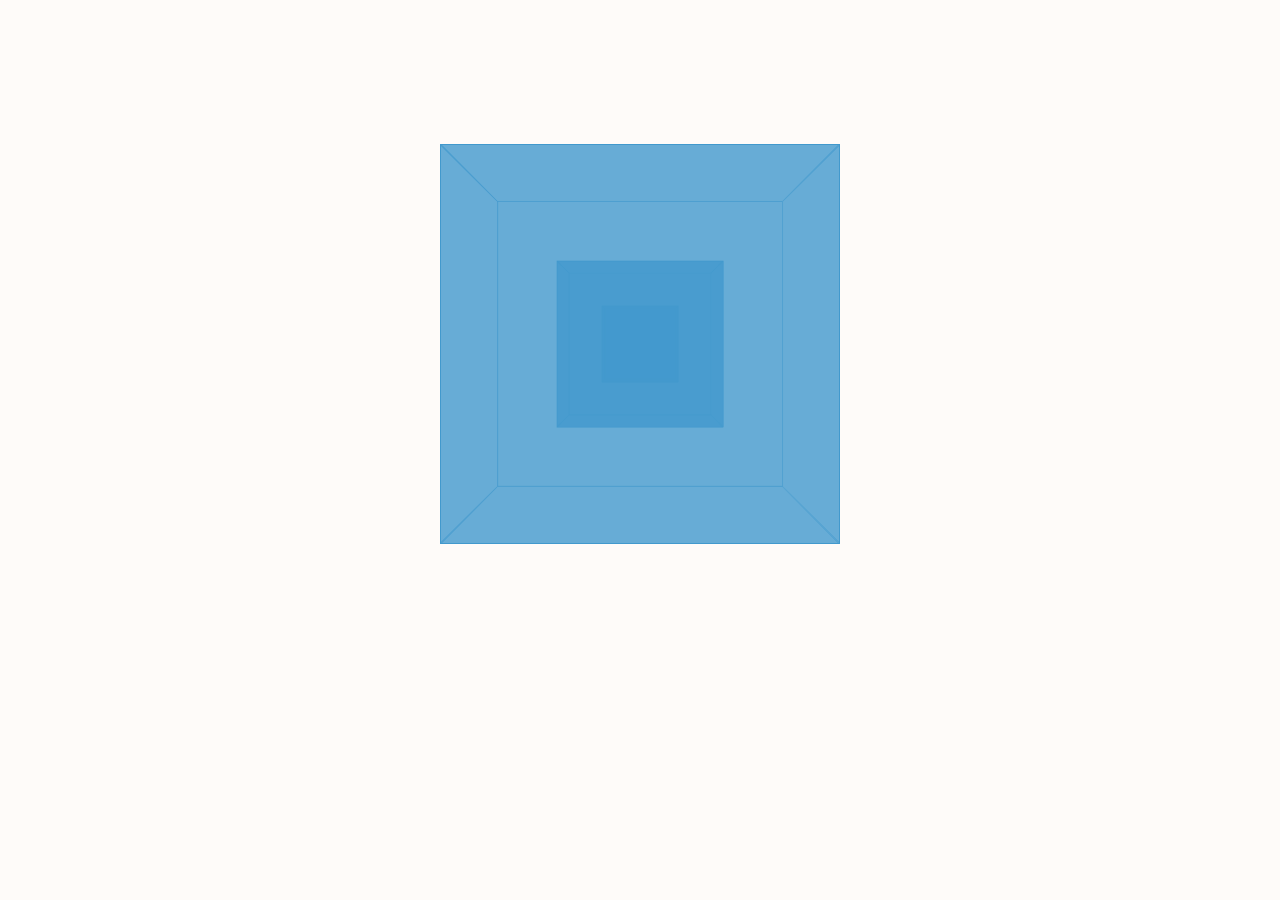
<file: index1.html>
<!DOCTYPE html>
<html>
  <head>
    <meta charset="utf-8">
    <title></title>
    <link rel="stylesheet" href="style.css">
  </head>
  <body>
    <div id="main-wrapper">
  <div id="maincube" class="cube" style="--cubesize:400px;--anim:maincuberotation;">
    <div class="front"></div>
    <div class="back"></div>
    <div class="right"></div>
    <div class="left"></div>
    <div class="top"></div>
    <div class="bottom"></div>

    <div id="smallcube" class="cube" style="--cubesize:200px;--anim:subcuberotation;">
      <div class="front"></div>
      <div class="back"></div>
      <div class="right"></div>
      <div class="left"></div>
      <div class="top"></div>
      <div class="bottom"></div>

      <div id="smallercube" class="cube" style="--cubesize:100px;">
        <div class="front"></div>
        <div class="back"></div>
        <div class="right"></div>
        <div class="left"></div>
        <div class="top"></div>
        <div class="bottom"></div>
      </div>
    </div>
  </div>
</div>

  </body>
</html>
</file>
<file: style.css>
* {
  margin:0; padding:0;
  box-sizing:border-box;
}
html, body {
  background:var(--bg);
}
:root{
  --bg:rgb(254, 251, 249);
  --maincube:400px;
  --smallcube:200px;
  --smallercube:100px;
}
#main-wrapper {
  position:relative;
  margin:9em auto;
  width:var(--maincube); height:var(--maincube);
  perspective:1000px;
}

.cube {
  position:absolute;
  top:calc(50% - var(--cubesize) / 2);
  right:calc(50% - var(--cubesize) / 2);
  width:var(--cubesize); height:var(--cubesize);
  transform-style:preserve-3d;
  transform: translateZ(calc(-1 * var(--cubesize) / 2));
  animation:var(--anim) 10s linear infinite alternate;
}
#smallcube {
  animation:subcuberotation 10s linear infinite alternate-reverse;
}
.cube .front {
  background:rgba(66, 153, 205,.8) !important;
}
.cube > div:not(.cube) {
  position:absolute;
  background:rgba(241, 248, 244, 0.49);
  width:var(--cubesize); height:var(--cubesize);
  border:1px solid rgb(66, 153, 205);
}
.cube > .front  { transform:rotateY(   0deg ) translateZ(calc(var(--cubesize) / 2)); }
.cube > .back   { transform:rotateX( 180deg ) translateZ(calc(var(--cubesize) / 2)); }
.cube > .right  { transform:rotateY(  90deg ) translateZ(calc(var(--cubesize) / 2)); }
.cube > .left   { transform:rotateY( -90deg ) translateZ(calc(var(--cubesize) / 2)); }
.cube > .top    { transform:rotateX(  90deg ) translateZ(calc(var(--cubesize) / 2)); }
.cube > .bottom { transform:rotateX( -90deg ) translateZ(calc(var(--cubesize) / 2)); }

@keyframes maincuberotation {
  0%   { transform:translateZ(calc(-1 * var(--cubesize) / 2)) rotateY(    0deg ); }
  20%  { transform:translateZ(calc(-1 * var(--cubesize) / 2)) rotateX( -180deg ); }
  40%  { transform:translateZ(calc(-1 * var(--cubesize) / 2)) rotateY(  -90deg ); }
  60%  { transform:translateZ(calc(-1 * var(--cubesize) / 2)) rotateY(   90deg ); }
  80%  { transform:translateZ(calc(-1 * var(--cubesize) / 2)) rotateX(  -90deg ); }
  100% { transform:translateZ(calc(-1 * var(--cubesize) / 2)) rotateX(   90deg ); }
}
@keyframes subcuberotation {
  0%   { transform:rotateY(    0deg ); }
  20%  { transform:rotateX( -180deg ); }
  40%  { transform:rotateY(  -90deg ); }
  60%  { transform:rotateY(   90deg ); }
  80%  { transform:rotateX(  -90deg ); }
  100% { transform:rotateX(   90deg ); }
}
</file>
